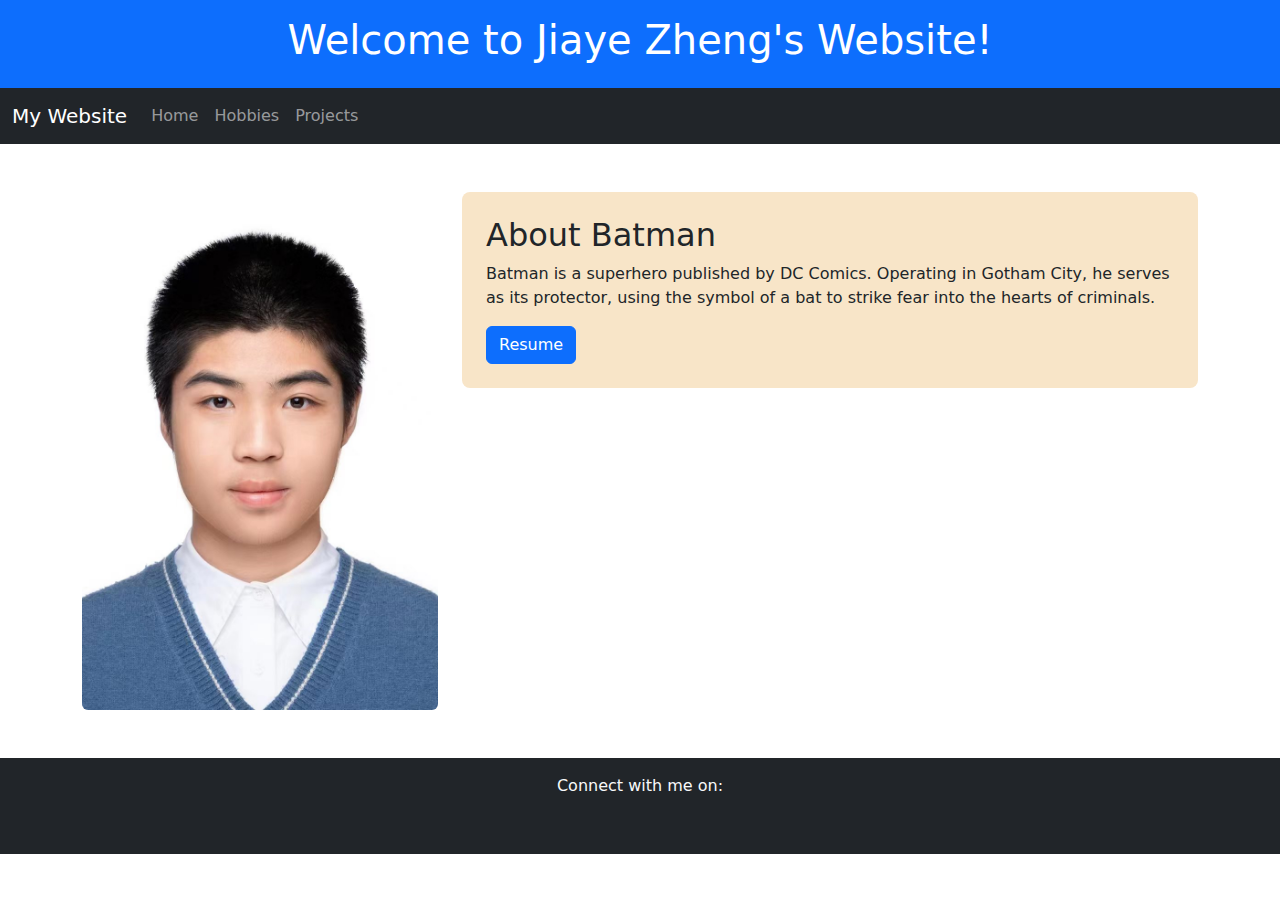
<file: submission/view/home.html>
<!DOCTYPE html>
<html lang="en">
<head>
    <meta charset="UTF-8">
    <meta name="viewport" content="width=device-width, initial-scale=1.0">
    <title>Home Page</title>
    <!-- 引入 Bootstrap 样式 -->
    <link href="https://cdn.jsdelivr.net/npm/bootstrap@5.3.0-alpha3/dist/css/bootstrap.min.css" rel="stylesheet">
</head>
<body>
    <!-- 头部标题 -->
    <header class="bg-primary text-white text-center py-3">
        <h1>Welcome to Jiaye Zheng's Website!</h1>
    </header>

    <!-- 导航栏 -->
    <nav class="navbar navbar-expand-lg navbar-dark bg-dark">
        <div class="container-fluid">
            <a class="navbar-brand" href="home.html">My Website</a>
            <button class="navbar-toggler" type="button" data-bs-toggle="collapse" data-bs-target="#navbarNav">
                <span class="navbar-toggler-icon"></span>
            </button>
            <div class="collapse navbar-collapse" id="navbarNav">
                <ul class="navbar-nav me-auto">
                    <li class="nav-item"><a class="nav-link" href="home.html">Home</a></li>
                    <li class="nav-item"><a class="nav-link" href="hobbies.html">Hobbies</a></li>
                    <li class="nav-item"><a class="nav-link" href="projects.html">Projects</a></li>
                </ul>
                <span class="navbar-text">
                    <a href="#"><i class="bi bi-star-fill text-white"></i></a>
                </span>
            </div>
        </div>
    </nav>

    <!-- 主体内容 -->
    <main class="container my-5">
        <div class="row">
            <!-- 左侧图片 -->
            <div class="col-md-4">
                <img src="../resources/image/your-image.jpg" class="img-fluid rounded" alt="Your Image">
            </div>
            <!-- 右侧描述 -->
            <div class="col-md-8">
                <div class="p-4" style="background-color: #f8e5c8; border-radius: 8px;">
                    <h2>About Batman</h2>
                    <p>
                        Batman is a superhero published by DC Comics. Operating in Gotham City, he serves
                        as its protector, using the symbol of a bat to strike fear into the hearts of criminals.
                    </p>
                    <a href="resume.html" class="btn btn-primary">Resume</a>
                </div>
            </div>
        </div>
    </main>

    <!-- 页脚 -->
    <footer class="bg-dark text-light text-center py-3">
        <p>Connect with me on:</p>
        <a href="https://twitter.com" class="text-light mx-2"><i class="bi bi-twitter"></i></a>
        <a href="https://facebook.com" class="text-light mx-2"><i class="bi bi-facebook"></i></a>
        <a href="https://linkedin.com" class="text-light mx-2"><i class="bi bi-linkedin"></i></a>
    </footer>

    <!-- 引入 Bootstrap JS -->
    <script src="https://cdn.jsdelivr.net/npm/bootstrap@5.3.0-alpha3/dist/js/bootstrap.bundle.min.js"></script>
</body>
</html>
</file>
